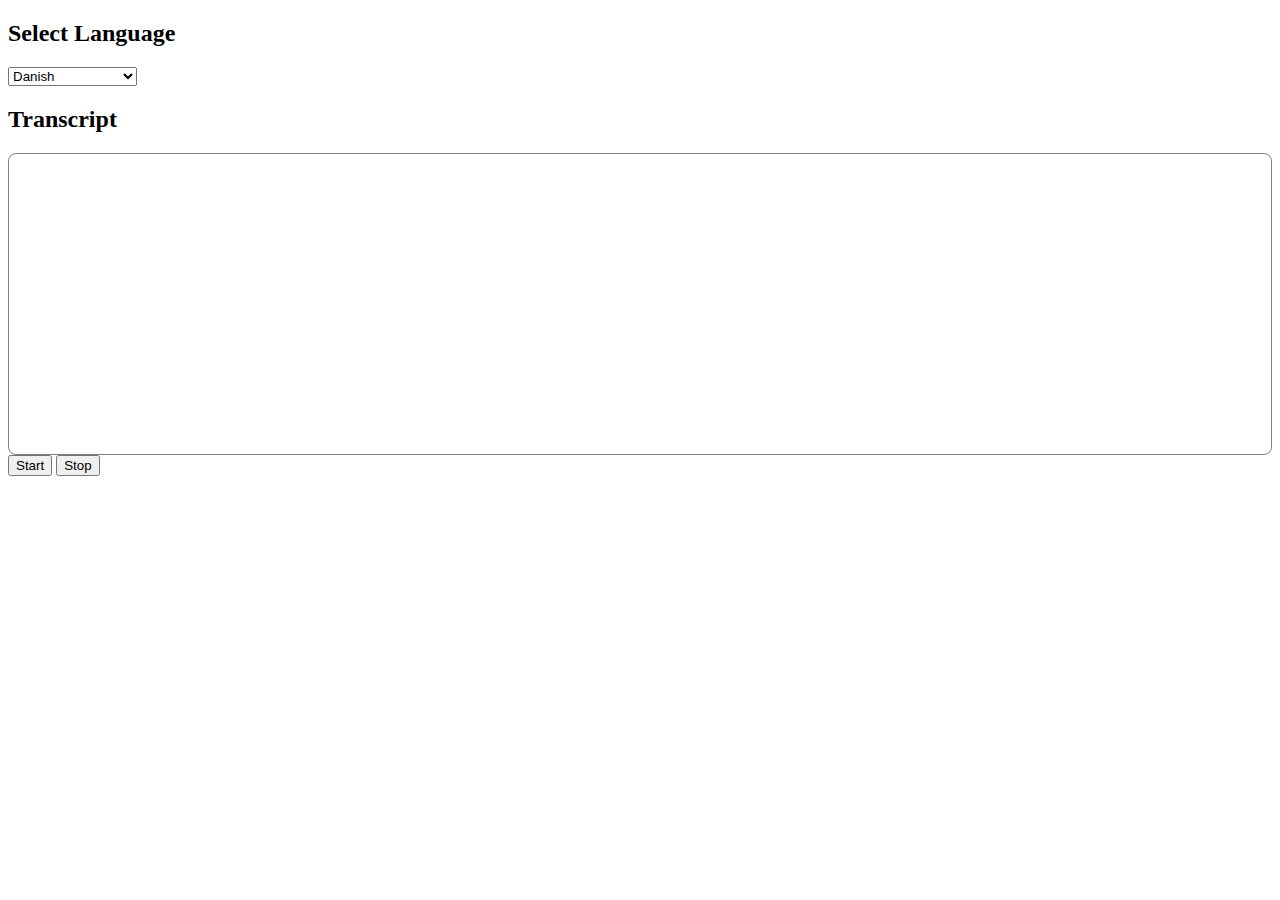
<file: stt/index.html>
<!DOCTYPE html>
<html lang="en">
  <head>
    <meta charset="UTF-8" />
    <meta name="viewport" content="width=device-width, initial-scale=1.0" />
    <link
      href="https://cdn.jsdelivr.net/npm/bootstrap@5.0.0-beta1/dist/css/bootstrap.min.css"
      rel="stylesheet"
      integrity="sha384-giJF6kkoqNQ00vy+HMDP7azOuL0xtbfIcaT9wjKHr8RbDVddVHyTfAAsrekwKmP1"
      crossorigin="anonymous"
    />
    <title>Speech To Text</title>
  </head>
  <body class="container pt-5 bg-dark">
    <div class="mt-4" id="div_language">
      <h2 class="mb-3 text-light">Select Language</h2>
      <select class="form-select bg-secondary text-light" id="select_language" onchange="updateCountry()"></select>
      <select class="form-select bg-secondary text-light mt-2" id="select_dialect"></select>
    </div>
    <h2 class="mt-4 text-light">Transcript</h2>
    <div class="p-3" style="border: 1px solid gray; height: 300px; border-radius: 8px;">
      <span id="final" class="text-light"></span>
      <span id="interim" class="text-secondary"></span>
    </div>
    <div class="mt-4">
      <button class="btn btn-success" id="start">Start</button>
      <button class="btn btn-danger" id="stop">Stop</button>
      <p id="status" class="lead mt-3 text-light" style="display: none">Listenting ...</p>
    </div>
  </body>
  <script src="./speechRecognition.js"></script>
  <script src="./language.js"></script>
</html>
</file>
